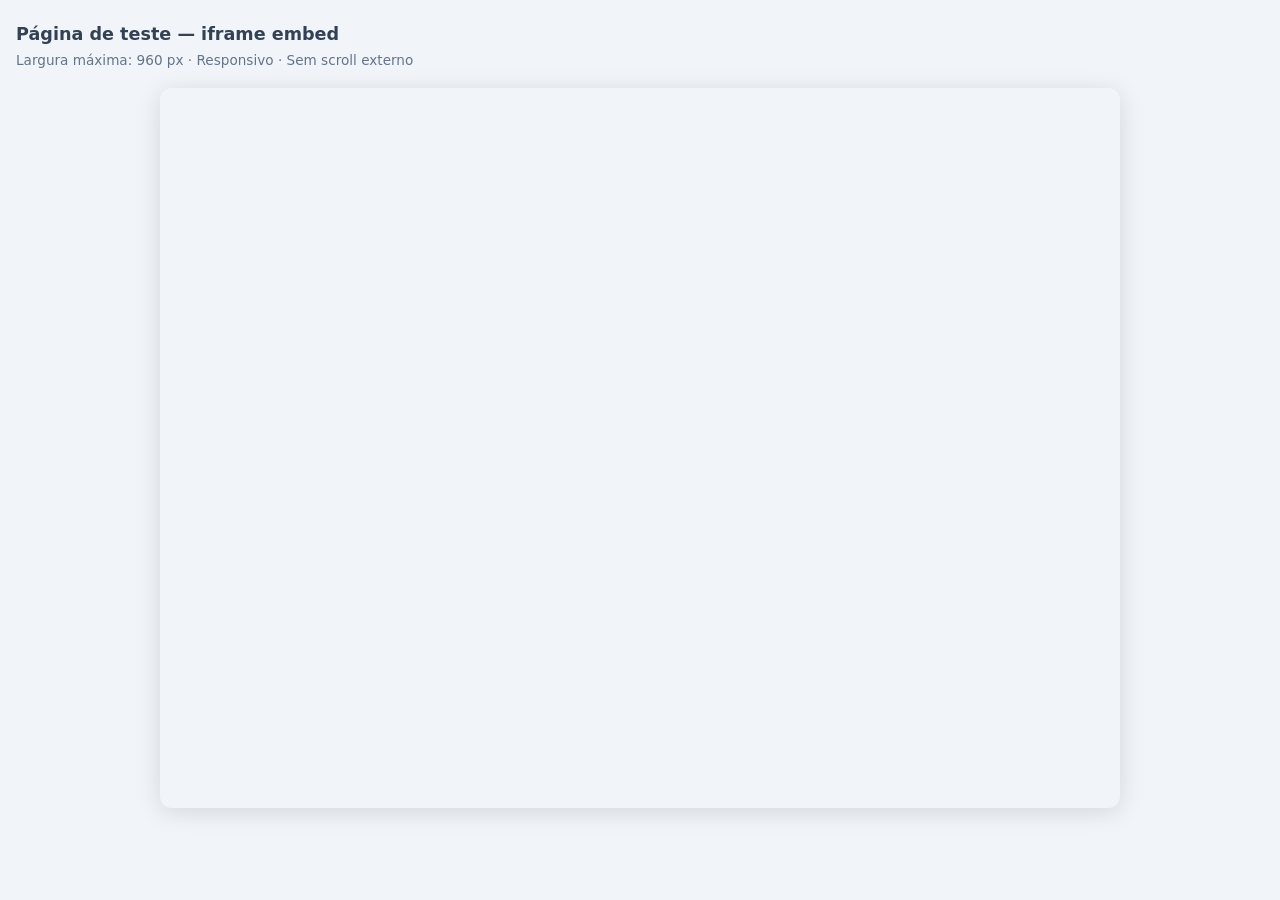
<file: demo/embed-test.html>
<!DOCTYPE html>
<html lang="pt-BR">
<head>
  <meta charset="UTF-8" />
  <meta name="viewport" content="width=device-width, initial-scale=1.0" />
  <title>Teste de Incorporação — second-order-infographic</title>
  <style>
    * { box-sizing: border-box; margin: 0; padding: 0; }
    body {
      font-family: system-ui, sans-serif;
      background: #f1f5f9;
      padding: 24px 16px;
      color: #1e293b;
    }
    h1 { font-size: 1.1rem; margin-bottom: 8px; color: #334155; }
    p  { font-size: 0.85rem; color: #64748b; margin-bottom: 20px; }

    /* ── Wrapper responsivo ─────────────────────────────────────────── */
    .s2i-embed-wrapper {
      width: 100%;
      max-width: 960px;
      margin: 0 auto;
    }

    /* Técnica padding-bottom para aspect-ratio dinâmico */
    .s2i-embed-container {
      position: relative;
      width: 100%;
      /* Altura padrão em desktop; em mobile usa min-height */
      padding-bottom: 75%;   /* 4:3 — ajuste conforme necessário */
      min-height: 520px;
      border-radius: 12px;
      overflow: hidden;
      box-shadow: 0 4px 24px rgba(0,0,0,0.12);
    }

    .s2i-embed-container iframe {
      position: absolute;
      top: 0;
      left: 0;
      width: 100%;
      height: 100%;
      border: none;
      border-radius: 12px;
    }

    /* Mobile: reduz padding-bottom para telas estreitas */
    @media (max-width: 600px) {
      .s2i-embed-container {
        padding-bottom: 180%;  /* mais alto em mobile — conteúdo empilhado */
        min-height: 480px;
      }
    }
  </style>
</head>
<body>
  <h1>Página de teste — iframe embed</h1>
  <p>Largura máxima: 960 px · Responsivo · Sem scroll externo</p>

  <!-- ── CÓDIGO DE INCORPORAÇÃO ──────────────────────────────────────── -->
  <div class="s2i-embed-wrapper">
    <div class="s2i-embed-container">
      <iframe
        src="https://second-order-infographic.vercel.app/"
        title="Infográfico — Sistema de 2ª Ordem"
        loading="lazy"
        allow="fullscreen"
        allowfullscreen
      ></iframe>
    </div>
  </div>
  <!-- ── FIM DO CÓDIGO DE INCORPORAÇÃO ───────────────────────────────── -->

</body>
</html>
</file>
